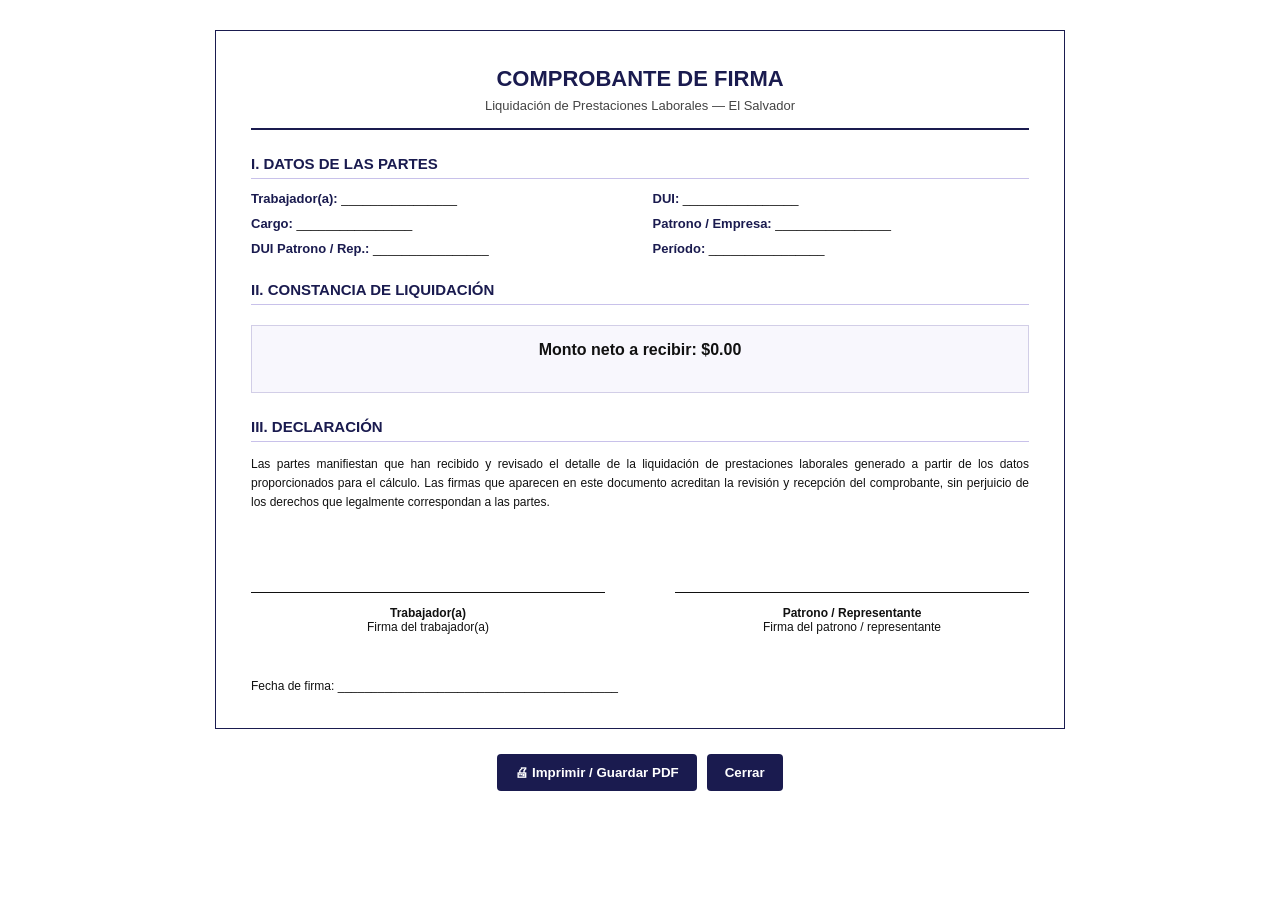
<file: comprobante-firma.html>
<!DOCTYPE html>
<html lang="es">
<head>
    <meta charset="UTF-8">
    <meta name="viewport" content="width=device-width, initial-scale=1.0">
    <title>Comprobante de Firma - Liquidación Laboral</title>
    <style>
        * { box-sizing: border-box; }
        body {
            margin: 0;
            padding: 30px;
            font-family: Arial, Helvetica, sans-serif;
            background: #ffffff;
            color: #111111;
        }
        .document {
            max-width: 850px;
            margin: auto;
            border: 1px solid #1a1b4f;
            padding: 35px;
        }
        .header {
            text-align: center;
            border-bottom: 2px solid #1a1b4f;
            padding-bottom: 15px;
            margin-bottom: 25px;
        }
        .header h1 {
            color: #1a1b4f;
            font-size: 22px;
            margin: 0 0 6px;
        }
        .header p {
            margin: 0;
            color: #444;
            font-size: 13px;
        }
        h2 {
            color: #1a1b4f;
            font-size: 15px;
            margin-top: 25px;
            border-bottom: 1px solid #c8c1ea;
            padding-bottom: 6px;
        }
        .datos {
            display: grid;
            grid-template-columns: 1fr 1fr;
            gap: 10px 25px;
            font-size: 13px;
        }
        .dato strong { color: #1a1b4f; }
        .monto {
            margin-top: 20px;
            padding: 15px;
            background: #f8f7fd;
            border: 1px solid #d2cee7;
            font-size: 16px;
            text-align: center;
        }
        .declaracion {
            font-size: 12px;
            line-height: 1.6;
            text-align: justify;
        }
        .firmas {
            display: grid;
            grid-template-columns: 1fr 1fr;
            gap: 70px;
            margin-top: 80px;
        }
        .firma { text-align: center; font-size: 12px; }
        .linea {
            border-top: 1px solid #111;
            padding-top: 8px;
            margin-bottom: 5px;
        }
        .fecha {
            margin-top: 45px;
            font-size: 12px;
        }
        .acciones {
            display: flex;
            justify-content: center;
            gap: 10px;
            margin: 25px auto;
            max-width: 850px;
        }
        button {
            border: none;
            padding: 11px 18px;
            border-radius: 4px;
            cursor: pointer;
            background: #1a1b4f;
            color: white;
            font-weight: 700;
        }
        @media print {
            body { padding: 0; }
            .document { border: none; }
            .acciones { display: none; }
        }
        @media (max-width: 600px) {
            body { padding: 10px; }
            .document { padding: 20px; }
            .datos, .firmas { grid-template-columns: 1fr; gap: 30px; }
            .firmas { margin-top: 50px; }
        }
    </style>
</head>
<body>

<div class="document">
    <div class="header">
        <h1>COMPROBANTE DE FIRMA</h1>
        <p>Liquidación de Prestaciones Laborales — El Salvador</p>
    </div>

    <h2>I. DATOS DE LAS PARTES</h2>
    <div class="datos">
        <div class="dato"><strong>Trabajador(a):</strong> <span id="trabajador">________________</span></div>
        <div class="dato"><strong>DUI:</strong> <span id="duiTrabajador">________________</span></div>
        <div class="dato"><strong>Cargo:</strong> <span id="cargo">________________</span></div>
        <div class="dato"><strong>Patrono / Empresa:</strong> <span id="patrono">________________</span></div>
        <div class="dato"><strong>DUI Patrono / Rep.:</strong> <span id="duiPatrono">________________</span></div>
        <div class="dato"><strong>Período:</strong> <span id="periodo">________________</span></div>
    </div>

    <h2>II. CONSTANCIA DE LIQUIDACIÓN</h2>
    <div class="monto">
        <strong>Monto neto a recibir: <span id="neto">$0.00</span></strong>
        <br><br>
        <span id="montoLetras"></span>
    </div>

    <h2>III. DECLARACIÓN</h2>
    <p class="declaracion">
        Las partes manifiestan que han recibido y revisado el detalle de la liquidación
        de prestaciones laborales generado a partir de los datos proporcionados para el
        cálculo. Las firmas que aparecen en este documento acreditan la revisión y
        recepción del comprobante, sin perjuicio de los derechos que legalmente
        correspondan a las partes.
    </p>

    <div class="firmas">
        <div class="firma">
            <div class="linea"></div>
            <strong id="firmaTrabajador">Trabajador(a)</strong><br>
            Firma del trabajador(a)
        </div>
        <div class="firma">
            <div class="linea"></div>
            <strong id="firmaPatrono">Patrono / Representante</strong><br>
            Firma del patrono / representante
        </div>
    </div>

    <div class="fecha">
        Fecha de firma: __________________________________________
    </div>
</div>

<div class="acciones">
    <button type="button" onclick="window.print()">🖨 Imprimir / Guardar PDF</button>
    <button type="button" onclick="window.close()">Cerrar</button>
</div>

<script>
    const params = new URLSearchParams(window.location.search);

    function getParam(nombre) {
        return params.get(nombre) || "";
    }

    document.getElementById("trabajador").textContent = getParam("trabajador") || "________________";
    document.getElementById("duiTrabajador").textContent = getParam("duiTrabajador") || "________________";
    document.getElementById("cargo").textContent = getParam("cargo") || "________________";
    document.getElementById("patrono").textContent = getParam("patrono") || "________________";
    document.getElementById("duiPatrono").textContent = getParam("duiPatrono") || "________________";

    const inicio = getParam("fechaInicio");
    const fin = getParam("fechaFin");
    document.getElementById("periodo").textContent =
        inicio && fin ? `${inicio} — ${fin}` : "________________";

    document.getElementById("neto").textContent = getParam("neto") || "$0.00";
    document.getElementById("montoLetras").textContent = getParam("montoLetras") || "";
    document.getElementById("firmaTrabajador").textContent = getParam("trabajador") || "Trabajador(a)";
    document.getElementById("firmaPatrono").textContent = getParam("patrono") || "Patrono / Representante";
</script>

</body>
</html>
</file>
